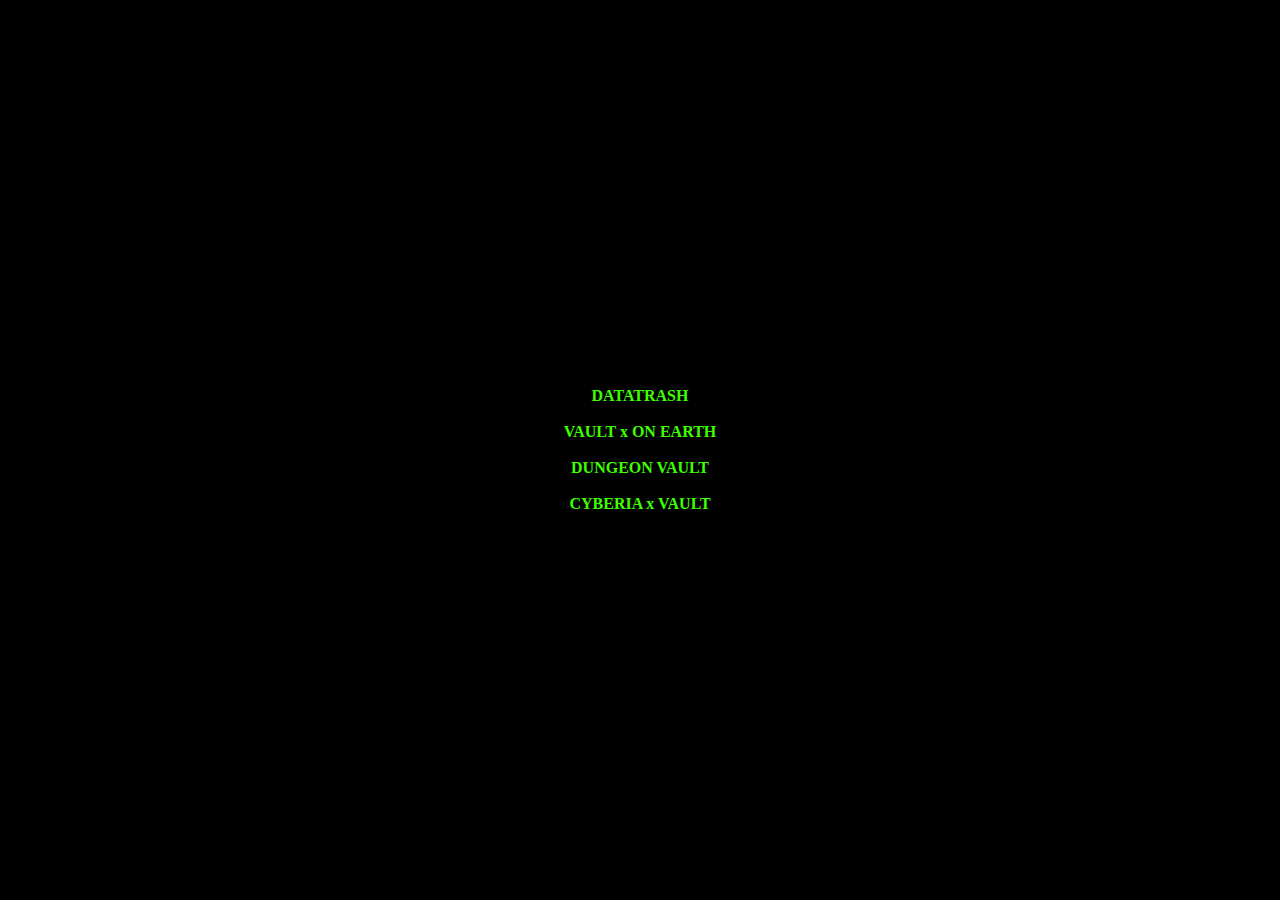
<file: archive/index.html>
<!DOCTYPE html>
<html>
<head>

  <meta charset="utf-8">
  <meta name="viewport" content="width=device-width, initial-scale=1.0, user-scalable=no">

  <link rel="stylesheet" href="main.css">

  <link href="https://fonts.googleapis.com/css?family=Roboto&display=swap" rel="stylesheet">

  </head>

  <body>


    <div>
      <p> <b> <a href="https://vaultdatabase.com/archive/datatrash/">DATATRASH</a><br><br>
        <b> <a href="https://vaultdatabase.com/archive/VAULTxON_EARTH/">VAULT x ON EARTH</a><br><br>
          <b> <a href="https://vaultdatabase.com/archive/DUNGEON_VAULT/">DUNGEON VAULT</a><br><br>
            <b> <a href="https://vaultdatabase.com/archive/CYBERIAxVAULT/">CYBERIA x VAULT</a></p>
            </div>

  <body>

</html>
</file>
<file: archive/main.css>
html {
 margin: 0;
 height: 100%;
 width: 100%;
 padding: 0;


}

body {
 margin: 0;
 height: 100%;
 width: 100%;
 padding: 0;
 overflow: auto;
 scrollbar-width: none;
 background-color: black;
}

div {
  display: block;
  margin: auto;
  width: 100%;
  position: absolute;
  top: 50%;
 left: 50%;
  -ms-transform: translate(-50%, -50%);
 transform: translate(-50%, -50%);


}

p {
  font-size: 100%;
  color: #3cff00;
  margin:auto;
  text-align: center;
  padding-top: 0;

}

a {
  color: #3cff00;
  text-align: center;
  text-decoration: none;

}

a:hover {
  color: #4a4a4a;
}

img {
  margin:auto;
  text-align: center;

}
</file>
